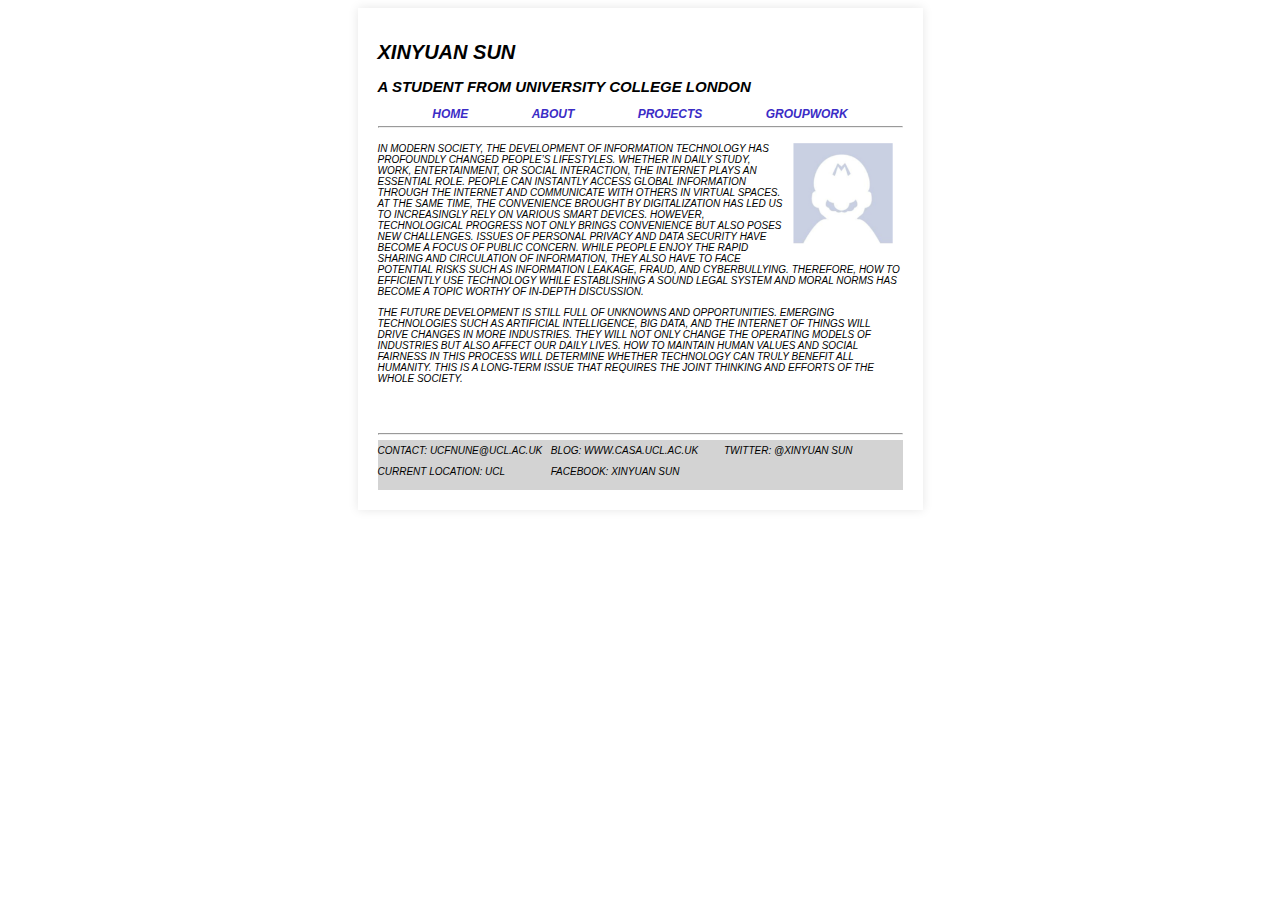
<file: My Website/Index.html>
<!DOCTYPE html>
<html>
<head>
    <title> Xinyuan Sun's homepage </title>
    <link rel="stylesheet" href="./css/style.css">
</head>
<body>
<div id="container">
        <div id="inner">
            <div id="heading">
                <h1>Xinyuan Sun</h1>
                <h2>A student from University College London</h2>
            <div id="menu">
                <a href="./index.html">HOME</a>
                <a href="./about.html">ABOUT</a>
                <a href="./project.html">PROJECTS</a>
                <a href="./group.html">GROUPWORK</a>
            </div>
                <hr style="clear:both" />
            <div class="section" style="float: right;">
                <img src="./img/image.png" style="float:right; margin: 10px;" alt="Your Photo" width="100" height=auto/>
                <p>In modern society, the development of information technology has profoundly changed people’s lifestyles. Whether in daily study, work, entertainment, or social interaction, the Internet plays an essential role. People can instantly access global information through the Internet and communicate with others in virtual spaces. At the same time, the convenience brought by digitalization has led us to increasingly rely on various smart devices. However, technological progress not only brings convenience but also poses new challenges. Issues of personal privacy and data security have become a focus of public concern. While people enjoy the rapid sharing and circulation of information, they also have to face potential risks such as information leakage, fraud, and cyberbullying. Therefore, how to efficiently use technology while establishing a sound legal system and moral norms has become a topic worthy of in-depth discussion.
<p>The future development is still full of unknowns and opportunities. Emerging technologies such as artificial intelligence, big data, and the Internet of Things will drive changes in more industries. They will not only change the operating models of industries but also affect our daily lives. How to maintain human values and social fairness in this process will determine whether technology can truly benefit all humanity. This is a long-term issue that requires the joint thinking and efforts of the whole society.</p>
                </div>
            <hr style="clear:both"/>
            <div class="section" style="background-color: lightgray; height: 50px; width:auto">
                <ul style="list-style-type:none; padding:0; margin:0;">
                    <li>Contact: ucfnune@ucl.ac.uk</li>
                    <li>Blog: www.casa.ucl.ac.uk</li>
                    <li>Twitter: @Xinyuan Sun</li>
                    <li>Current Location: UCL</li>
                    <li>Facebook: Xinyuan Sun</li>
                </ul>
            </div>
        </div>
    </div>
</div>
</body>
</html>
</file>
<file: My Website/css/style.css>
#container {
  max-width: 525px;   
  margin: 0 auto;     
  padding: 20px;        
  background-color: #fff; 
  box-shadow: 0 0 10px rgba(0,0,0,0.1); 
}

#heading {
  font-family: Arial, Helvetica, sans-serif;  
  font-size: 10px;                 
  font-weight: normal;
  font-style: italic;
  color: rgb(0, 0, 0);                    
  text-transform: uppercase;       
  margin: 0;             
}

#menu {
  text-align: center;
  font-family: Arial, Helvetica, sans-serif;
  font-size: 12px;
  word-spacing: 60px;
  width: 100%;
  background-color: rgb(255, 255, 255);
  box-sizing: border-box; 
  margin: 0;
}

#menu a {
  text-decoration: none;        
  color: rgb(59, 44, 198);    
  font-weight: bold;
}

#photo {
  max-width: 160px;      
  width: 30vw;           
  height: auto;          
}

.section {
  height: 300px;
  width: auto;
}

.section ul {
    list-style-type: none;
    padding: 0;
    margin: 0;
    display: flex;              
    flex-wrap: wrap;     
}

.section ul li {
    width: 33%;   
    margin: 5px 0;
}
</file>
